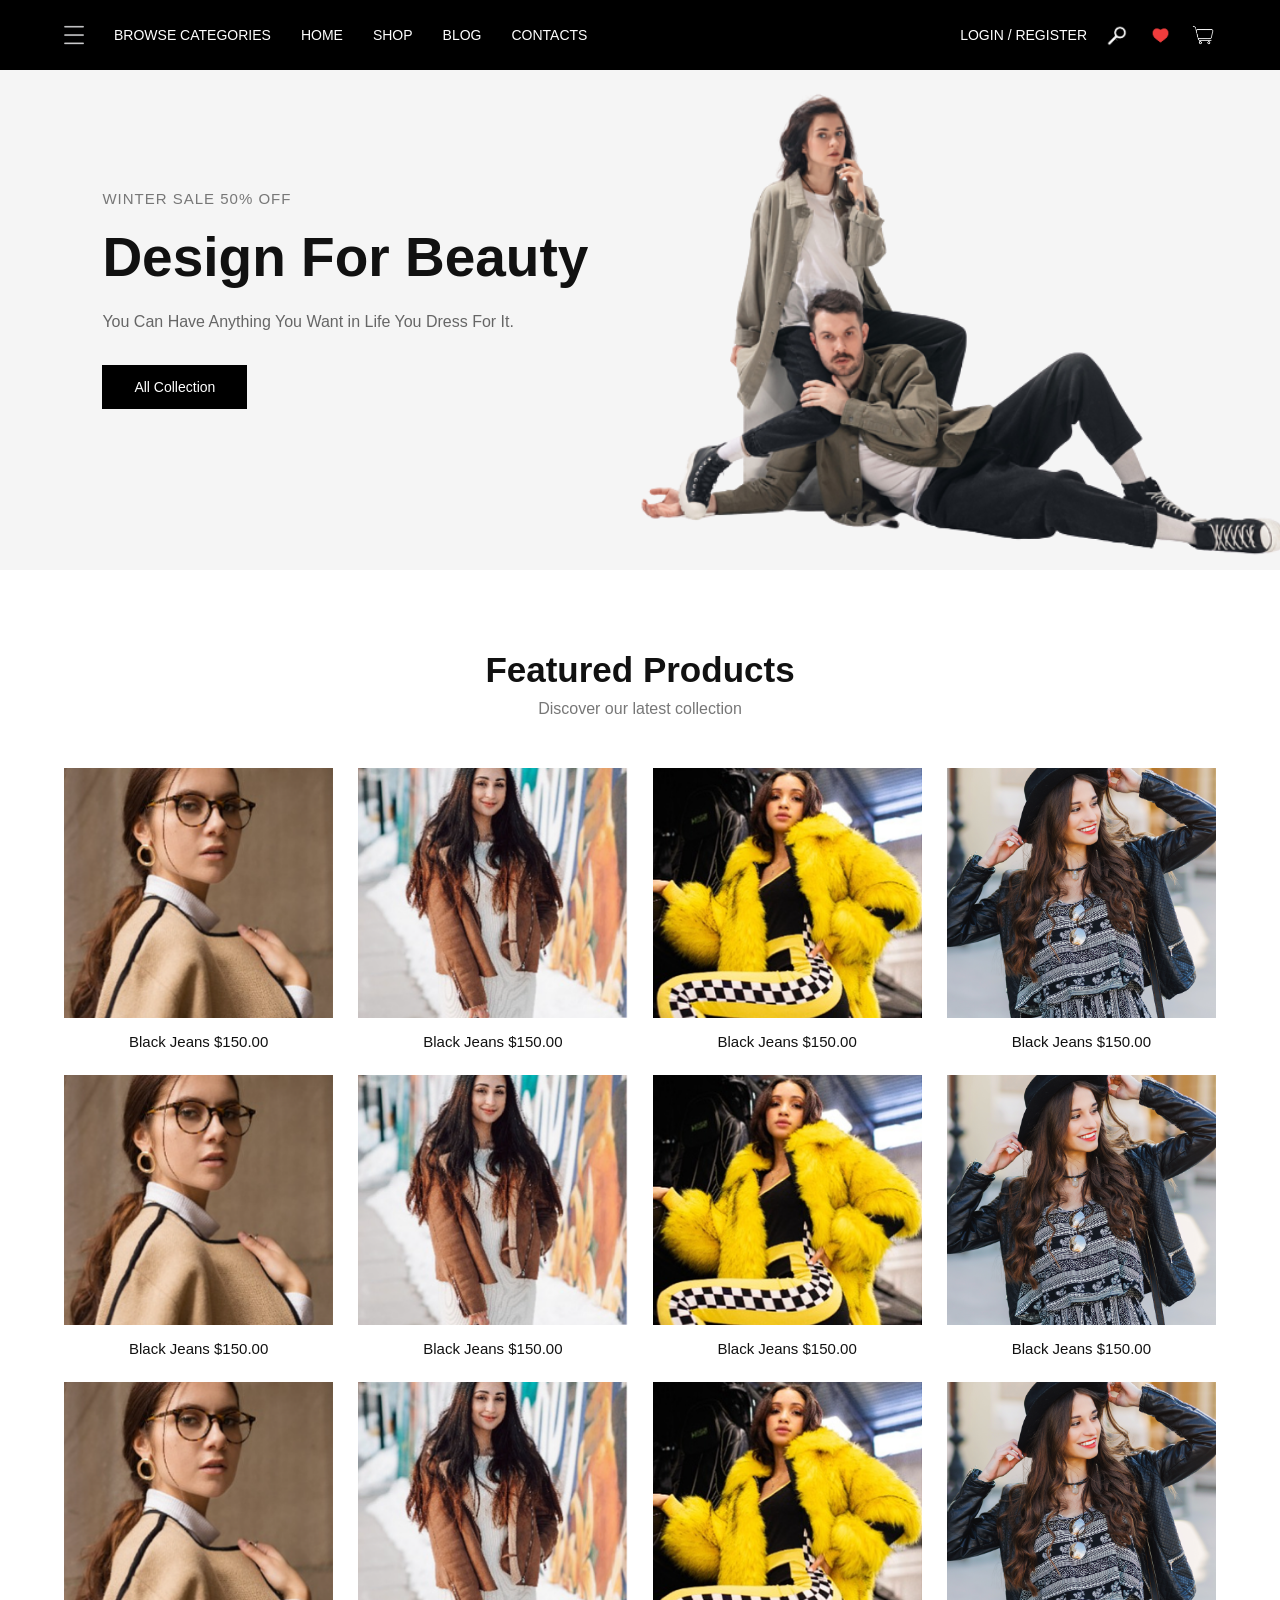
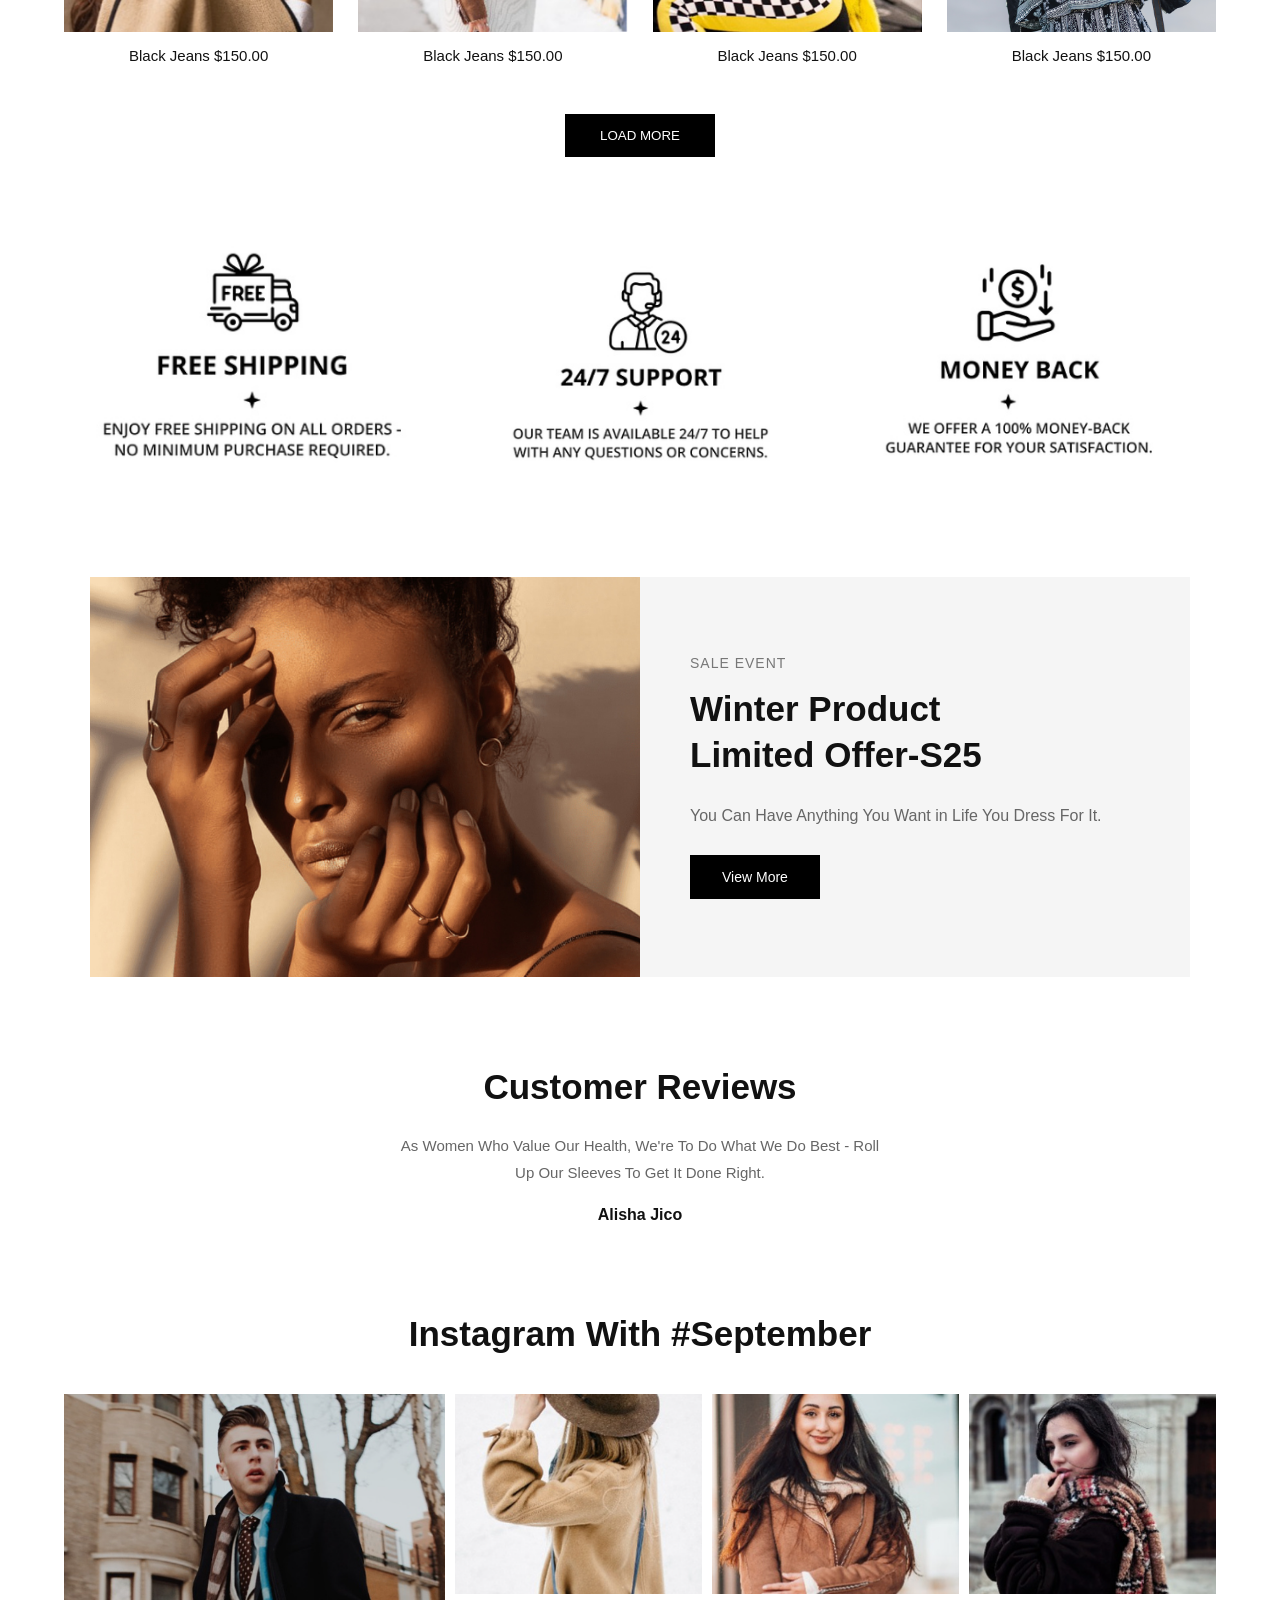
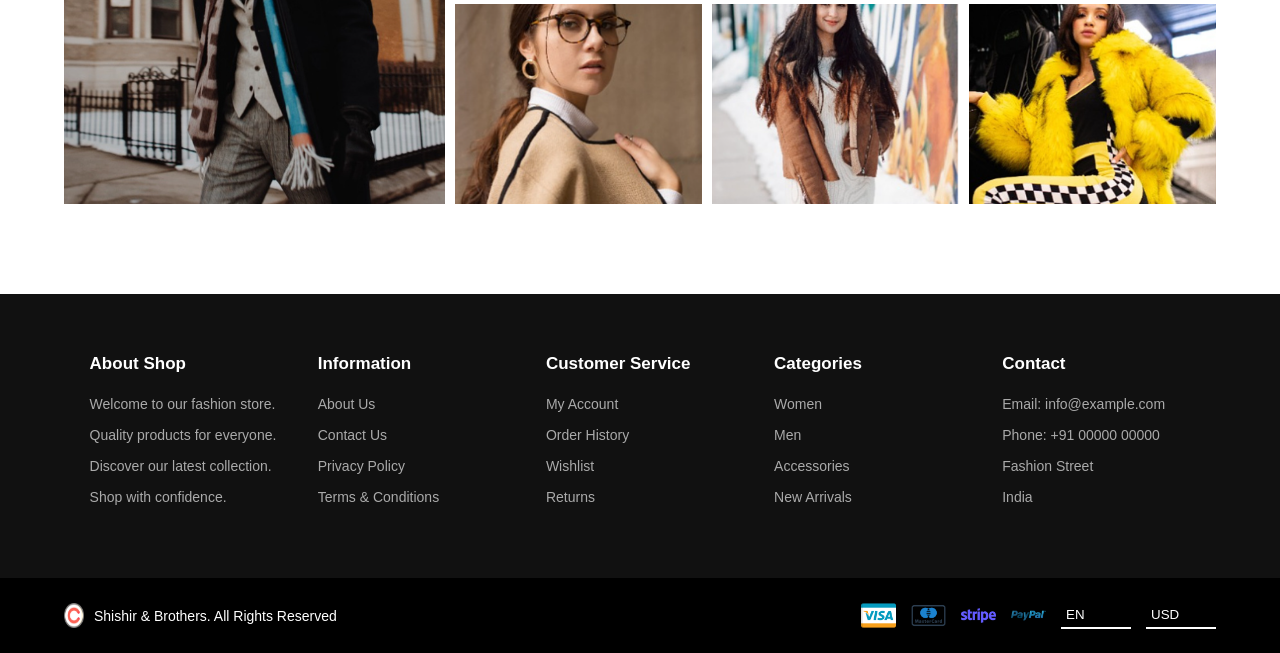
<file: index.html>
<!DOCTYPE html>
<html lang="en">
<head>
    <meta charset="UTF-8">
    <meta name="viewport" content="width=device-width, initial-scale=1.0">

    <title>Gonzimart - Fashion Store</title>

    <style>

        /* ========================================
           RESET
        ======================================== */

        * {
            margin: 0;
            padding: 0;
            box-sizing: border-box;
        }

        html {
            scroll-behavior: smooth;
        }

        body {
            font-family: Arial, Helvetica, sans-serif;
            color: #111;
            overflow-x: hidden;
            background: #fff;
        }

        img {
            display: block;
            max-width: 100%;
        }

        button {
            font-family: inherit;
        }


        /* ========================================
           NAVIGATION
        ======================================== */

        .main {
            width: 100%;
            min-height: 70px;
            background: #000;
            color: #fff;

            display: flex;
            align-items: center;
            gap: 30px;

            padding: 15px 5%;

            position: relative;
            z-index: 10;
        }

        .mainmenupic img {
            width: 20px;
            height: 25px;
            object-fit: contain;
        }

        .main > div {
            font-size: 14px;
            white-space: nowrap;
        }

        .main > div:not(.sub):not(.mainmenupic) {
            cursor: pointer;
        }

        .sub {
            margin-left: auto;

            display: flex;
            align-items: center;
            gap: 18px;
        }

        .sub img {
            width: 25px;
            height: 25px;
            object-fit: contain;
        }


        /* ========================================
           HERO SECTION
        ======================================== */

        .hero {
            min-height: 500px;
            position: relative;
            overflow: hidden;
            background: #f5f5f5;
        }

        .design {
            width: 55%;
            min-height: 500px;

            padding: 120px 0 80px 8%;

            position: relative;
            z-index: 2;
        }

        .p1 {
            color: #777;
            font-size: 15px;
            margin-bottom: 20px;
            letter-spacing: 1px;
        }

        .p2 {
            font-size: 55px;
            line-height: 1.1;
            font-weight: 700;
            margin-bottom: 20px;
        }

        .p3 {
            max-width: 450px;
            color: #666;
            font-size: 16px;
            line-height: 1.7;
            margin-bottom: 30px;
        }

        .p4 {
            background: #000;
            color: #fff;
            border: none;

            padding: 14px 32px;

            font-size: 14px;
            cursor: pointer;

            transition: 0.3s;
        }

        .p4:hover {
            background: #444;
        }

        .couple {
            width: 55%;
            height: 500px;

            position: absolute;
            right: 0;
            top: 0;
        }

        .couple img {
            width: 100%;
            height: 100%;
            object-fit: cover;
        }


        /* ========================================
           SECTION TITLE
        ======================================== */

        .section-title {
            text-align: center;
            margin: 80px 0 40px;
        }

        .section-title h1 {
            font-size: 35px;
            margin-bottom: 10px;
        }

        .section-title p {
            color: #777;
        }


        /* ========================================
           PRODUCTS
        ======================================== */

        .products {
            width: 90%;
            max-width: 1200px;

            margin: 50px auto;

            display: grid;
            grid-template-columns: repeat(4, 1fr);
            gap: 25px;
        }

        .product {
            width: 100%;
            overflow: hidden;
        }

        .product-image {
            width: 100%;
            height: 250px;
            overflow: hidden;
            background: #f5f5f5;
        }

        .product-image img {
            width: 100%;
            height: 100%;
            object-fit: cover;

            transition: transform 0.4s;
        }

        .product:hover .product-image img {
            transform: scale(1.05);
        }

        .product-name {
            text-align: center;
            font-size: 15px;
            margin-top: 15px;
        }


        /* ========================================
           LOAD MORE
        ======================================== */

        .load {
            display: block;

            margin: 50px auto 80px;

            padding: 14px 35px;

            background: #000;
            color: #fff;

            border: none;
            cursor: pointer;

            transition: 0.3s;
        }

        .load:hover {
            background: #444;
        }


        /* ========================================
           SERVICES
        ======================================== */

        .services {
            width: 90%;
            max-width: 1100px;

            margin: 50px auto 90px;

            display: grid;
            grid-template-columns: repeat(3, 1fr);
            gap: 25px;
        }

        .service {
            overflow: hidden;
        }

        .service img {
            width: 100%;
            height: 250px;
            object-fit: cover;

            transition: 0.3s;
        }

        .service:hover img {
            transform: scale(1.03);
        }


        /* ========================================
           WINTER SALE
        ======================================== */

        .winter-women {
            width: 90%;
            max-width: 1100px;

            margin: 80px auto;

            display: flex;
            align-items: center;

            background: #f5f5f5;
        }

        .winter-women > img {
            width: 50%;
            height: 400px;
            object-fit: cover;
        }

        .winter {
            width: 50%;
            padding: 50px;
        }

        .ws {
            color: #777;
            font-size: 14px;
            letter-spacing: 1px;
            margin-bottom: 15px;
        }

        .wl {
            font-size: 35px;
            font-weight: 700;
            line-height: 1.3;
        }

        .wt {
            color: #666;
            line-height: 1.7;
            margin: 25px 0;
        }


        /* ========================================
           CUSTOMER REVIEWS
        ======================================== */

        .customer {
            text-align: center;

            font-size: 35px;

            margin-top: 90px;
            margin-bottom: 25px;
        }

        .cust {
            text-align: center;

            color: #666;

            line-height: 1.8;
            font-size: 15px;
        }

        .ali {
            text-align: center;

            font-weight: bold;

            margin-top: 20px;
        }


        /* ========================================
           INSTAGRAM
        ======================================== */

        .instagram {
            text-align: center;

            font-size: 35px;

            margin: 90px 0 40px;
        }

        .mangirl {
            width: 90%;
            max-width: 1200px;

            margin: auto;

            display: grid;

            grid-template-columns: 1fr 2fr;

            gap: 10px;
        }

        .main-instagram img {
            width: 100%;
            height: 410px;
            object-fit: cover;
        }

        .girls {
            display: flex;
            flex-direction: column;

            gap: 10px;
        }

        .girls1,
        .girls2 {
            display: grid;

            grid-template-columns: repeat(3, 1fr);

            gap: 10px;
        }

        .girls img {
            width: 100%;
            height: 200px;

            object-fit: cover;
        }


        /* ========================================
           FOOTER
        ======================================== */

        .about {
            background: #111;
            color: #fff;

            margin-top: 90px;

            padding: 60px 7%;

            display: grid;

            grid-template-columns: repeat(5, 1fr);

            gap: 40px;
        }

        .about h3 {
            font-size: 17px;
            margin-bottom: 20px;
        }

        .about p {
            color: #aaa;
            font-size: 14px;

            margin-bottom: 10px;

            line-height: 1.5;
        }


        /* ========================================
           COPYRIGHT
        ======================================== */

        .copy {
            min-height: 75px;

            background: #000;
            color: #fff;

            padding: 10px 5%;

            display: flex;
            align-items: center;

            gap: 10px;
        }

        .copy-symbol img {
            width: 20px;
            height: 25px;
        }

        .shi {
            font-size: 14px;
        }

        .copysub {
            margin-left: auto;

            display: flex;
            align-items: center;

            gap: 15px;
        }

        .copysub img {
            height: 35px;
            width: auto;
        }

        .copysub input {
            width: 70px;

            padding: 5px;

            color: #fff;

            background: #000;

            border: none;
            border-bottom: 2px solid #fff;

            outline: none;
        }

        .copysub input::placeholder {
            color: #fff;
        }


        /* ========================================
           TABLET
        ======================================== */

        @media (max-width: 900px) {

            /* Navigation */

            .main {
                gap: 18px;
                padding: 15px 3%;
            }

            .main > div {
                font-size: 12px;
            }

            .sub {
                gap: 12px;
            }


            /* Hero */

            .hero {
                min-height: 450px;
            }

            .design {
                width: 60%;
                min-height: 450px;

                padding: 90px 30px 60px 6%;
            }

            .couple {
                width: 55%;
                height: 450px;
            }

            .p2 {
                font-size: 42px;
            }


            /* Products */

            .products {
                grid-template-columns: repeat(2, 1fr);

                gap: 20px;
            }

            .product-image {
                height: 250px;
            }


            /* Services */

            .services {
                grid-template-columns: repeat(3, 1fr);
                gap: 15px;
            }


            /* Winter */

            .winter-women {
                flex-direction: column;
            }

            .winter-women > img {
                width: 100%;
                height: 350px;
            }

            .winter {
                width: 100%;
                padding: 40px;
            }


            /* Instagram */

            .mangirl {
                grid-template-columns: 1fr;
            }

            .main-instagram img {
                height: 400px;
            }


            /* Footer */

            .about {
                grid-template-columns: repeat(3, 1fr);
            }

            .copy {
                flex-wrap: wrap;
            }

            .copysub {
                width: 100%;

                margin-left: 0;

                justify-content: center;
            }
        }


        /* ========================================
           MOBILE
        ======================================== */

        @media (max-width: 600px) {

            /* Navigation */

            .main {
                min-height: 60px;

                padding: 12px 15px;

                gap: 12px;
            }

            /*
             Hide desktop menu items on mobile.
             The hamburger icon remains visible.
            */

            .main > div:nth-child(2),
            .main > div:nth-child(3),
            .main > div:nth-child(4),
            .main > div:nth-child(5) {
                display: none;
            }

            .mainmenupic {
                margin-right: auto;
            }

            .sub {
                margin-left: 0;

                gap: 10px;
            }

            .sub > div:first-child {
                font-size: 10px;
            }

            .sub img {
                width: 22px;
                height: 22px;
            }


            /* Hero */

            .hero {
                min-height: 430px;
            }

            .design {
                width: 100%;

                min-height: 430px;

                padding: 80px 25px 40px;

                background: rgba(245, 245, 245, 0.88);
            }

            .couple {
                width: 100%;
                height: 430px;

                opacity: 0.35;
            }

            .p1,
            .p2,
            .p3,
            .p4 {
                position: relative;
                z-index: 3;
            }

            .p1 {
                font-size: 13px;
            }

            .p2 {
                font-size: 34px;
            }

            .p3 {
                max-width: 330px;

                font-size: 14px;
            }


            /* Section titles */

            .section-title {
                margin: 60px 20px 30px;
            }

            .section-title h1 {
                font-size: 28px;
            }


            /* Products */

            .products {
                width: 92%;

                grid-template-columns: repeat(2, 1fr);

                gap: 12px;
            }

            .product-image {
                height: 180px;
            }

            .product-name {
                font-size: 13px;

                margin-top: 10px;
            }


            /* Load more */

            .load {
                margin: 35px auto 60px;
            }


            /* Services */

            .services {
                width: 90%;

                grid-template-columns: 1fr;

                gap: 15px;
            }

            .service img {
                height: auto;
            }


            /* Winter */

            .winter-women {
                width: 90%;

                margin: 60px auto;
            }

            .winter-women > img {
                height: 280px;
            }

            .winter {
                padding: 30px 20px;
            }

            .wl {
                font-size: 28px;
            }

            .wt {
                font-size: 14px;
            }


            /* Customer reviews */

            .customer {
                font-size: 27px;

                margin-top: 60px;

                padding: 0 20px;
            }

            .cust {
                padding: 0 20px;

                font-size: 14px;
            }


            /* Instagram */

            .instagram {
                font-size: 27px;

                padding: 0 15px;

                margin: 60px 0 30px;
            }

            .mangirl {
                width: 94%;

                grid-template-columns: 1fr;
            }

            .main-instagram img {
                height: 300px;
            }

            .girls1,
            .girls2 {
                grid-template-columns: repeat(2, 1fr);

                gap: 5px;
            }

            .girls img {
                height: 150px;
            }


            /* Footer */

            .about {
                grid-template-columns: 1fr 1fr;

                padding: 45px 25px;

                gap: 30px 20px;
            }

            .about h3 {
                font-size: 16px;
            }

            .about p {
                font-size: 13px;
            }


            /* Copyright */

            .copy {
                flex-direction: column;

                justify-content: center;

                text-align: center;

                padding: 20px 15px;
            }

            .copysub {
                width: 100%;

                flex-wrap: wrap;

                justify-content: center;

                gap: 10px;
            }

            .copysub img {
                height: 30px;
            }
        }


        /* ========================================
           VERY SMALL MOBILE
        ======================================== */

        @media (max-width: 400px) {

            .sub > div:first-child {
                display: none;
            }

            .p2 {
                font-size: 30px;
            }

            .products {
                gap: 8px;
            }

            .product-image {
                height: 160px;
            }

            .product-name {
                font-size: 12px;
            }

            .about {
                grid-template-columns: 1fr;
            }

            .girls img {
                height: 130px;
            }
        }

    </style>
</head>


<body>


    <!-- ========================================
         NAVIGATION
    ========================================= -->

    <header class="main">

        <div class="mainmenupic">
            <img
                src="./gonzimart images/main-menu.png"
                alt="Menu"
            >
        </div>

        <div>BROWSE CATEGORIES</div>

        <div>HOME</div>

        <div>SHOP</div>

        <div>BLOG</div>

        <div>CONTACTS</div>


        <div class="sub">

            <div>LOGIN / REGISTER</div>

            <div>
                <img
                    src="./gonzimart images/white.png"
                    alt="Account"
                >
            </div>

            <div>
                <img
                    src="./gonzimart images/wishlist.png"
                    alt="Wishlist"
                >
            </div>

            <div>
                <img
                    src="./gonzimart images/cart.png"
                    alt="Cart"
                >
            </div>

        </div>

    </header>



    <!-- ========================================
         HERO
    ========================================= -->

    <section class="hero">

        <div class="design">

            <p class="p1">
                WINTER SALE 50% OFF
            </p>

            <p class="p2">
                Design For Beauty
            </p>

            <p class="p3">
                You Can Have Anything You Want in Life
                You Dress For It.
            </p>

            <button class="p4">
                All Collection
            </button>

        </div>


        <div class="couple">

            <img
                src="./gonzimart images/couple.png"
                alt="Fashion couple"
            >

        </div>

    </section>



    <!-- ========================================
         PRODUCTS TITLE
    ========================================= -->

    <div class="section-title">

        <h1>
            Featured Products
        </h1>

        <p>
            Discover our latest collection
        </p>

    </div>



    <!-- ========================================
         PRODUCTS
    ========================================= -->

    <section class="products">


        <div class="product">

            <div class="product-image">
                <img
                    src="./gonzimart images/mul4.png"
                    alt="Black Jeans"
                >
            </div>

            <p class="product-name">
                Black Jeans $150.00
            </p>

        </div>


        <div class="product">

            <div class="product-image">
                <img
                    src="./gonzimart images/mul5.png"
                    alt="Black Jeans"
                >
            </div>

            <p class="product-name">
                Black Jeans $150.00
            </p>

        </div>


        <div class="product">

            <div class="product-image">
                <img
                    src="./gonzimart images/mul6.png"
                    alt="Black Jeans"
                >
            </div>

            <p class="product-name">
                Black Jeans $150.00
            </p>

        </div>


        <div class="product">

            <div class="product-image">
                <img
                    src="./gonzimart images/girly.png"
                    alt="Black Jeans"
                >
            </div>

            <p class="product-name">
                Black Jeans $150.00
            </p>

        </div>


        <div class="product">

            <div class="product-image">
                <img
                    src="./gonzimart images/mul4.png"
                    alt="Black Jeans"
                >
            </div>

            <p class="product-name">
                Black Jeans $150.00
            </p>

        </div>


        <div class="product">

            <div class="product-image">
                <img
                    src="./gonzimart images/mul5.png"
                    alt="Black Jeans"
                >
            </div>

            <p class="product-name">
                Black Jeans $150.00
            </p>

        </div>


        <div class="product">

            <div class="product-image">
                <img
                    src="./gonzimart images/mul6.png"
                    alt="Black Jeans"
                >
            </div>

            <p class="product-name">
                Black Jeans $150.00
            </p>

        </div>


        <div class="product">

            <div class="product-image">
                <img
                    src="./gonzimart images/girly.png"
                    alt="Black Jeans"
                >
            </div>

            <p class="product-name">
                Black Jeans $150.00
            </p>

        </div>


        <div class="product">

            <div class="product-image">
                <img
                    src="./gonzimart images/mul4.png"
                    alt="Black Jeans"
                >
            </div>

            <p class="product-name">
                Black Jeans $150.00
            </p>

        </div>


        <div class="product">

            <div class="product-image">
                <img
                    src="./gonzimart images/mul5.png"
                    alt="Black Jeans"
                >
            </div>

            <p class="product-name">
                Black Jeans $150.00
            </p>

        </div>


        <div class="product">

            <div class="product-image">
                <img
                    src="./gonzimart images/mul6.png"
                    alt="Black Jeans"
                >
            </div>

            <p class="product-name">
                Black Jeans $150.00
            </p>

        </div>


        <div class="product">

            <div class="product-image">
                <img
                    src="./gonzimart images/girly.png"
                    alt="Black Jeans"
                >
            </div>

            <p class="product-name">
                Black Jeans $150.00
            </p>

        </div>

    </section>


    <button class="load">
        LOAD MORE
    </button>



    <!-- ========================================
         SERVICES
    ========================================= -->

    <section class="services">


        <div class="service">

            <img
                src="./gonzimart images/freeship.png"
                alt="Free Shipping"
            >

        </div>


        <div class="service">

            <img
                src="./gonzimart images/support.png"
                alt="Customer Support"
            >

        </div>


        <div class="service">

            <img
                src="./gonzimart images/money.png"
                alt="Money Back"
            >

        </div>

    </section>



    <!-- ========================================
         WINTER SALE
    ========================================= -->

    <section class="winter-women">

        <img
            src="./gonzimart images/curly.png"
            alt="Winter Fashion"
        >


        <div class="winter">

            <p class="ws">
                SALE EVENT
            </p>

            <div class="wl">
                Winter Product
            </div>

            <div class="wl">
                Limited Offer-S25
            </div>

            <p class="wt">
                You Can Have Anything You Want in Life
                You Dress For It.
            </p>

            <button class="p4">
                View More
            </button>

        </div>

    </section>



    <!-- ========================================
         CUSTOMER REVIEWS
    ========================================= -->

    <section>

        <h1 class="customer">
            Customer Reviews
        </h1>

        <div class="cust">
            As Women Who Value Our Health, We're To Do
            What We Do Best - Roll
        </div>

        <div class="cust">
            Up Our Sleeves To Get It Done Right.
        </div>

        <p class="ali">
            Alisha Jico
        </p>

    </section>



    <!-- ========================================
         INSTAGRAM
    ========================================= -->

    <h1 class="instagram">
        Instagram With #September
    </h1>


    <section class="mangirl">


        <div class="main-instagram">

            <img
                src="./gonzimart images/single.png"
                alt="Instagram fashion"
            >

        </div>


        <div class="girls">


            <div class="girls1">

                <div>
                    <img
                        src="./gonzimart images/mul1.png"
                        alt="Fashion"
                    >
                </div>

                <div>
                    <img
                        src="./gonzimart images/mul2.png"
                        alt="Fashion"
                    >
                </div>

                <div>
                    <img
                        src="./gonzimart images/mul3.png"
                        alt="Fashion"
                    >
                </div>

            </div>


            <div class="girls2">

                <div>
                    <img
                        src="./gonzimart images/mul4.png"
                        alt="Fashion"
                    >
                </div>

                <div>
                    <img
                        src="./gonzimart images/mul5.png"
                        alt="Fashion"
                    >
                </div>

                <div>
                    <img
                        src="./gonzimart images/mul6.png"
                        alt="Fashion"
                    >
                </div>

            </div>


        </div>

    </section>



    <!-- ========================================
         FOOTER
    ========================================= -->

    <footer>


        <div class="about">


            <div>

                <h3>
                    About Shop
                </h3>

                <p>
                    Welcome to our fashion store.
                </p>

                <p>
                    Quality products for everyone.
                </p>

                <p>
                    Discover our latest collection.
                </p>

                <p>
                    Shop with confidence.
                </p>

            </div>


            <div>

                <h3>
                    Information
                </h3>

                <p>
                    About Us
                </p>

                <p>
                    Contact Us
                </p>

                <p>
                    Privacy Policy
                </p>

                <p>
                    Terms & Conditions
                </p>

            </div>


            <div>

                <h3>
                    Customer Service
                </h3>

                <p>
                    My Account
                </p>

                <p>
                    Order History
                </p>

                <p>
                    Wishlist
                </p>

                <p>
                    Returns
                </p>

            </div>


            <div>

                <h3>
                    Categories
                </h3>

                <p>
                    Women
                </p>

                <p>
                    Men
                </p>

                <p>
                    Accessories
                </p>

                <p>
                    New Arrivals
                </p>

            </div>


            <div>

                <h3>
                    Contact
                </h3>

                <p>
                    Email: info@example.com
                </p>

                <p>
                    Phone: +91 00000 00000
                </p>

                <p>
                    Fashion Street
                </p>

                <p>
                    India
                </p>

            </div>


        </div>



        <!-- ========================================
             COPYRIGHT
        ========================================= -->

        <div class="copy">


            <div class="copy-symbol">

                <img
                    src="./gonzimart images/copyright.png"
                    alt="Copyright"
                >

            </div>


            <div class="shi">
                Shishir & Brothers. All Rights Reserved
            </div>


            <div class="copysub">


                <div>
                    <img
                        src="./gonzimart images/visa.png"
                        alt="Visa"
                    >
                </div>


                <div>
                    <img
                        src="./gonzimart images/card.png"
                        alt="Card"
                    >
                </div>


                <div>
                    <img
                        src="./gonzimart images/stripe.png"
                        alt="Stripe"
                    >
                </div>


                <div>
                    <img
                        src="./gonzimart images/paypal.png"
                        alt="Paypal"
                    >
                </div>


                <div>
                    <input
                        type="text"
                        placeholder="EN"
                    >
                </div>


                <div>
                    <input
                        type="text"
                        placeholder="USD"
                    >
                </div>


            </div>


        </div>


    </footer>


</body>
</html>
</file>
